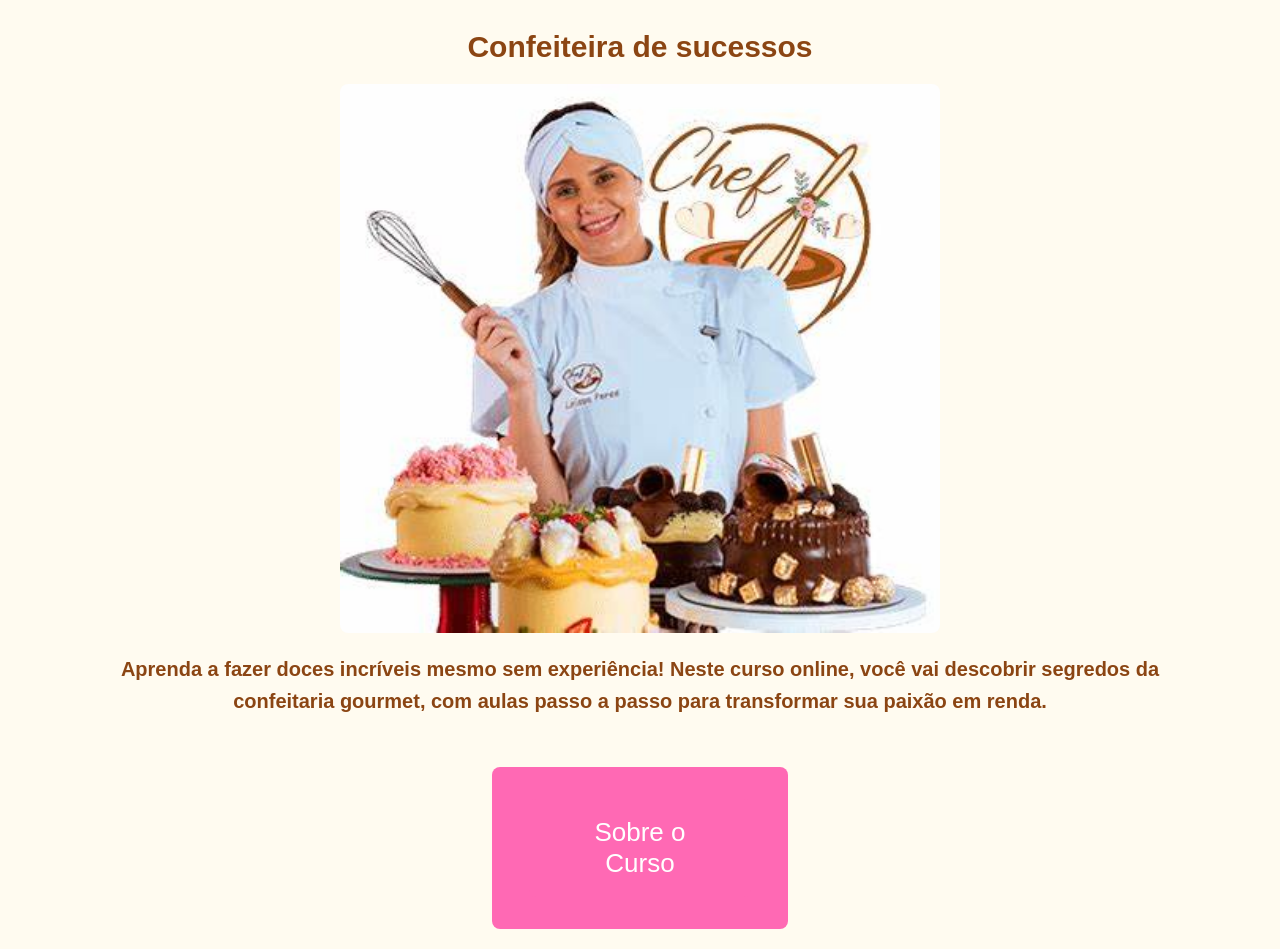
<file: index.html>
<!DOCTYPE html>
<html lang="pt-br">
<head>
    <title>Confeitaria</title>
<link rel="stylesheet" href="css/style.css">
</head>
<body>
    <h1>Confeiteira de sucessos</h1>
<img src="img/OIP.jpeg" alt="">
    <h2>Aprenda a fazer doces incríveis mesmo sem experiência! Neste curso online, você vai descobrir segredos da confeitaria gourmet, com aulas passo a passo para transformar sua paixão em renda.</h2>
    <a href="sobre.html">
        <button>Sobre o Curso</button>
    </a>

</body>
</html>
</file>
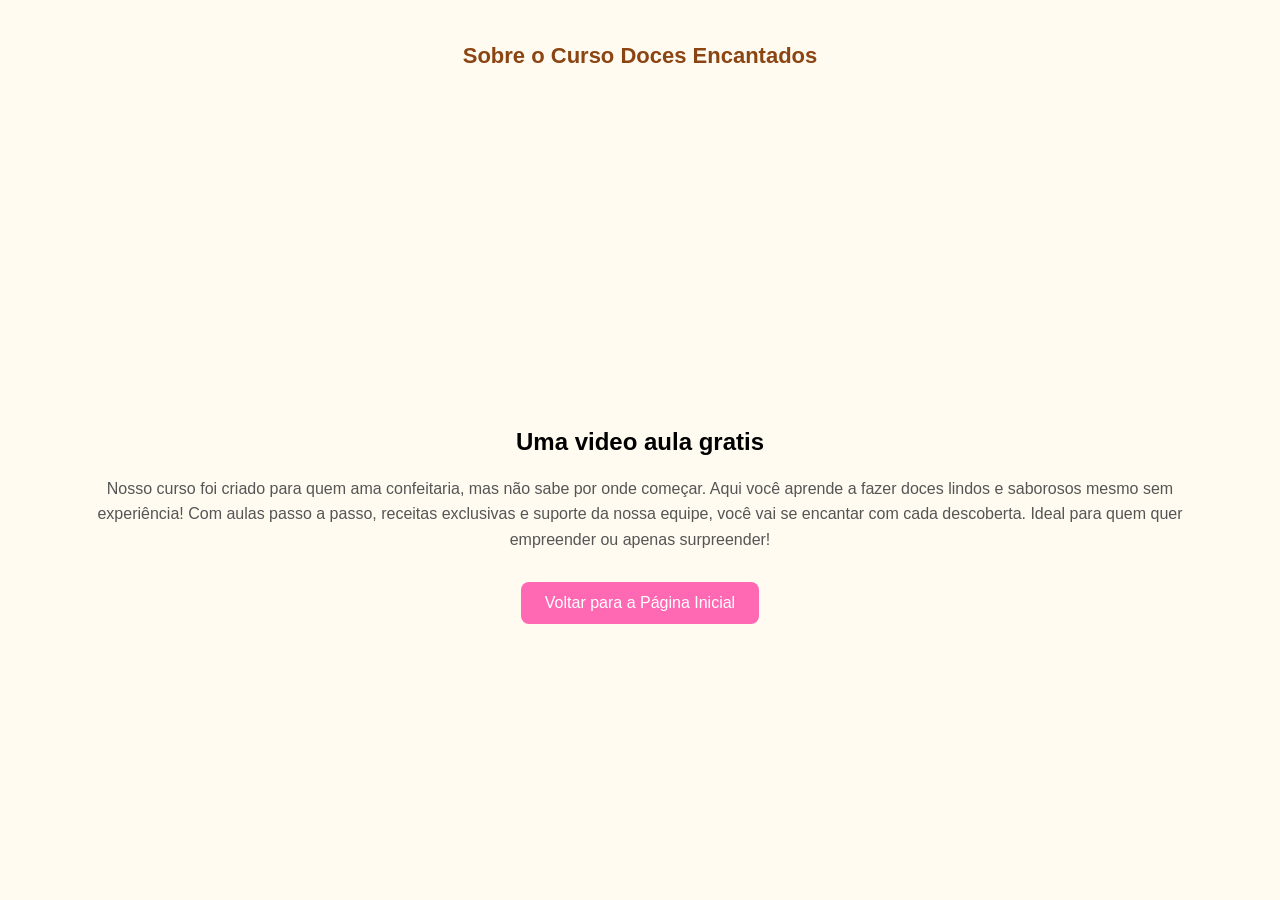
<file: sobre.html>
<!DOCTYPE html>
<html lang="pt-br">
<head>
    <meta charset="UTF-8">
    <meta name="viewport" content="width=device-width, initial-scale=1.0">
    <title>Sobre o Curso</title>
    <style>
        body {
            background-color: #FFFBF0;
            font-family: Arial, sans-serif;
            padding: 20px;
            text-align: center;
        }

        h1 {
            font-size: 22px;
            color: #8B4513;
            margin-bottom: 20px;
        }

        p {
            font-size: 16px;
            color: #555;
            line-height: 1.6;
            max-width: 90%;
            margin: 0 auto 30px auto;
        }

        a {
            display: inline-block;
            text-decoration: none;
            background-color: #FF69B4;
            color: white;
            padding: 12px 24px;
            border-radius: 8px;
            font-size: 16px;
        }

        a:hover {
            background-color: #FF1493;
        }
    </style>
</head>
<body>

    <h1>Sobre o Curso Doces Encantados</h1>
    <iframe width="100%" height="315" src="https://www.youtube.com/embed/dQw4w9WgXcQ" frameborder="0" allow="accelerometer; autoplay; encrypted-media; gyroscope; picture-in-picture" allowfullscreen></iframe>
<h2>Uma video aula gratis</h2>
    <p>
        Nosso curso foi criado para quem ama confeitaria, mas não sabe por onde começar.
        Aqui você aprende a fazer doces lindos e saborosos mesmo sem experiência!
        Com aulas passo a passo, receitas exclusivas e suporte da nossa equipe,
        você vai se encantar com cada descoberta. Ideal para quem quer empreender ou apenas surpreender!
    </p>

    <a href="index.html">Voltar para a Página Inicial</a>

</body>
</html>
</file>
<file: css/style.css>
/* Estilo global para ambos os arquivos HTML */
* {
    margin: 0;
    padding: 0;
    box-sizing: border-box;
}

/* Corpo da página */
body {
    font-family: Arial, sans-serif;
    background-color: #FFFBF0;
    padding: 20px;
    text-align: center;
    margin: 0;
}

/* Títulos principais */
h1, h2 {
    color: #8B4513;
    margin-bottom: 20px;
}

h1 {
    font-size: 30px;
    text-align: center;
    margin-top: 10px;
}

h2 {
    font-size: 20px;
    line-height: 1.6;
    max-width: 90%;
    margin: 0 auto 30px auto;
    color: #8B4513;
}

/* Imagem centralizada */
img {
    width: 80%; /* Ajuste automático da largura */
    max-width: 600px; /* Limite máximo da largura */
    height: auto;
    margin: 20px auto;
    border-radius: 8px;
    display: block;
}


/* Botão com link */
button, a.button-link {
    font-size: 26px; /* Aumenta o tamanho da fonte */
    padding: 18px 40px; /* Aumenta o espaço interno (altura e largura) do botão */
    background-color: #FF69B4;
    color: white;
    border: none;
    border-radius: 7px;
    text-decoration: none;
    display: inline-block;
    margin: 20px auto;
    cursor: pointer;
    transition: background-color 0.3s ease;
    width: 90%; /* Aumenta a largura do botão para 90% da tela */
    max-width: 600px; /* Define uma largura máxima para o botão */
}

button:hover, a.button-link:hover {
    background-color: #FF1493;
}


/* Responsividade para dispositivos móveis */
@media (max-width: 768px) {
    body {
        padding: 10px;
    }

    h1 {
        font-size: 24px; /* Ajuste do tamanho do título */
    }

    h2 {
        font-size: 18px; /* Ajuste do tamanho do subtítulo */
    }

    img {
        width: 100%; /* Aumenta a largura da imagem para ocupar toda a tela */
    }

    button, a.button-link {
        width: 90%; /* Ajusta a largura do botão para telas pequenas */
    }
}

/* Estilos do iframe (vídeo) */
iframe {
    width: 100%;
    height: 315px;
    max-width: 640px; /* Limite para o vídeo */
    margin: 20px auto;
    border: none;
}

/* Estilos adicionais para o link */
a {
    display: inline-block;
    text-decoration: none;
    padding: 12px 24px;
    background-color: #FF69B4;
    color: white;
    border-radius: 8px;
    font-size: 16px;
    margin-top: 20px;
}

a:hover {
    background-color: #FF1493;
}
</file>
